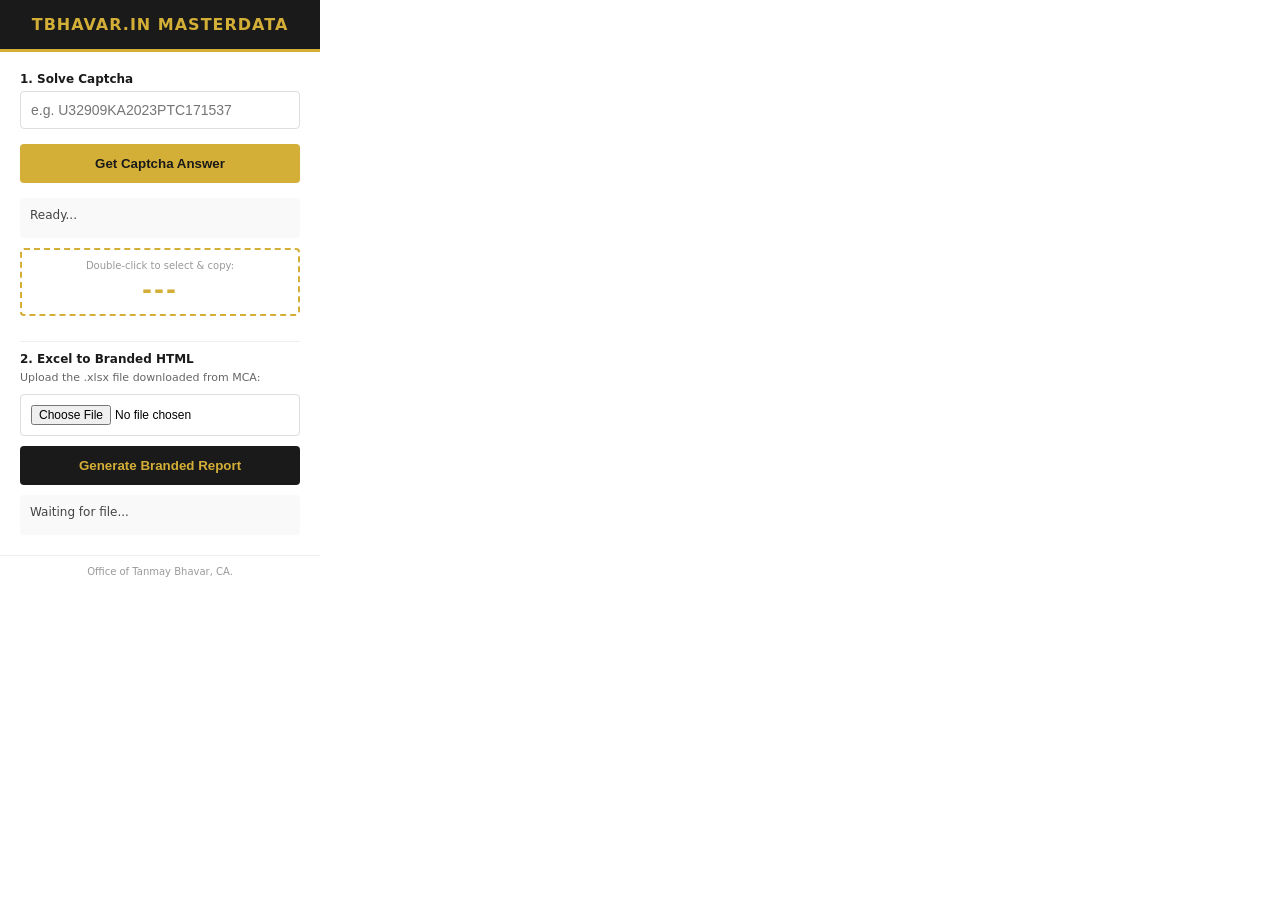
<file: extension/popup.html>
<!DOCTYPE html>
<html>
<head>
  <style>
    body {
      width: 320px;
      font-family: 'Inter', system-ui, -apple-system, sans-serif;
      padding: 0;
      margin: 0;
      background: #ffffff;
    }
    .header {
      background: #1a1a1a;
      color: #d4af37;
      padding: 15px;
      text-align: center;
      border-bottom: 3px solid #d4af37;
      font-weight: bold;
      letter-spacing: 1px;
    }
    .container {
      padding: 20px;
    }
    .form-group {
      margin-bottom: 15px;
    }
    label {
      display: block;
      font-size: 12px;
      color: #666;
      margin-bottom: 5px;
    }
    input {
      width: 100%;
      padding: 10px;
      border: 1px solid #ddd;
      border-radius: 4px;
      box-sizing: border-box;
      font-size: 14px;
    }
    button {
      width: 100%;
      padding: 12px;
      background: #d4af37;
      color: #1a1a1a;
      border: none;
      border-radius: 4px;
      font-weight: bold;
      cursor: pointer;
      transition: background 0.3s;
    }
    button:hover {
      background: #c19b2e;
    }
    button:disabled {
      background: #eee;
      color: #999;
      cursor: not-allowed;
    }
    .status {
      margin-top: 15px;
      font-size: 12px;
      color: #444;
      padding: 10px;
      background: #f9f9f9;
      border-radius: 4px;
      min-height: 20px;
      white-space: pre-wrap;
    }
    .footer {
      font-size: 10px;
      color: #999;
      text-align: center;
      padding: 10px;
      border-top: 1px solid #eee;
    }
  </style>
  <script src="xlsx.full.min.js"></script>
</head>
<body>
  <div class="header">TBHAVAR.IN MASTERDATA</div>
  <div class="container">
    <div class="form-group">
      <label for="cin" style="font-weight: bold; color: #1a1a1a;">1. Solve Captcha</label>
      <input type="text" id="cin" placeholder="e.g. U32909KA2023PTC171537">
    </div>
    <button id="scrapeBtn">Get Captcha Answer</button>
    <div class="status" id="status">Ready...</div>
    <div id="captchaDisplay" style="margin-top: 10px; border: 2px dashed #d4af37; padding: 10px; border-radius: 4px; text-align: center;">
        <div style="font-size: 10px; color: #999; margin-bottom: 5px;">Double-click to select & copy:</div>
        <div id="captchaValue" style="font-weight: bold; color: #d4af37; font-size: 24px; letter-spacing: 2px;">---</div>
    </div>

    <div style="margin-top: 25px; pt: 15px; border-top: 1px solid #eee;">
      <label style="font-weight: bold; color: #1a1a1a; margin-top: 10px;">2. Excel to Branded HTML</label>
      <div style="font-size: 11px; color: #666; margin-bottom: 10px;">Upload the .xlsx file downloaded from MCA:</div>
      <input type="file" id="excelFile" accept=".xlsx" style="font-size: 12px; margin-bottom: 10px;">
      <button id="convertBtn" style="background: #1a1a1a; color: #d4af37;">Generate Branded Report</button>
      <div class="status" id="excelStatus" style="margin-top: 10px;">Waiting for file...</div>
    </div>
  </div>
  <div class="footer">
    Office of Tanmay Bhavar, CA.
  </div>
  <script src="popup.js"></script>
</body>
</html>
</file>
